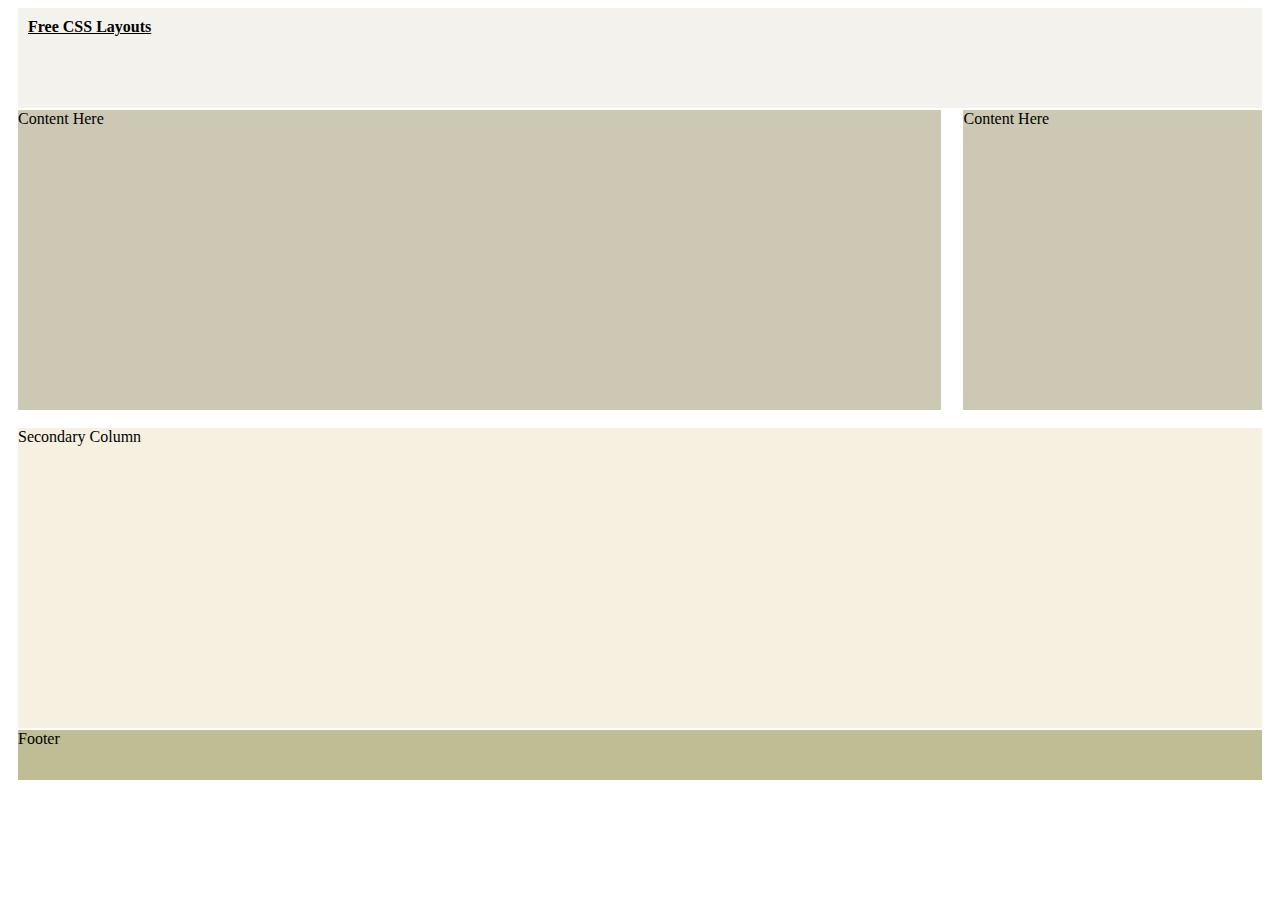
<file: images/layout217/index.html>
<!DOCTYPE HTML PUBLIC "-//W3C//DTD HTML 4.01//EN" "http://www.w3.org/TR/html4/strict.dtd">
<html>
<head>
<title>Full Secondary Column, 3/4 x 1/4 Main Column.</title>
<meta http-equiv="Content-Type" content="text/html; charset=iso-8859-1" >
<link rel="stylesheet" type="text/css" href="styles.css">
</head>
<body>
<div id="doc3" class="yui-t7">
  <div id="hd">
    <div id="header"><h1><a href="http://www.free-css.com/free-css-layouts.php">Free CSS Layouts</a></h1></div>
  </div>
  <div id="bd">
    <div id="yui-main">
      <div class="yui-b">
        <div class="yui-ge">
          <div class="yui-u first">
            <div class="content">Content Here</div>
          </div>
          <div class="yui-u">
            <div class="content">Content Here</div>
          </div>
        </div>
      </div>
    </div>
    <div class="yui-b">
      <div id="secondary">Secondary Column</div>
    </div>
  </div>
  <div id="ft">
    <div id="footer">Footer</div>
  </div>
</div>
</body>
</html>
</file>
<file: images/layout217/styles.css>
/*
Copyright (c) 2007, Yahoo! Inc. All rights reserved.
Code licensed under the BSD License:
http://developer.yahoo.net/yui/license.txt
version: 2.2.2
*/
/* for all templates and grids */
body{text-align:center;}
#ft{clear:both;}
/**/
/* 750 centered, and backward compatibility */ 
#doc,#doc2,#doc3,.yui-t1,.yui-t2,.yui-t3,.yui-t4,.yui-t5,.yui-t6,.yui-t7 {
	margin:auto;text-align:left;
	width:57.69em;*width:56.3em;min-width:750px;}
/* 950 centered */ 
#doc2 {
	width:73.074em;*width:71.313em;min-width:950px;}
/* 100% with 10px viewport side matting */ 
#doc3 {
	margin:auto 10px; /* not for structure, but so content doesn't bleed to edge */
	width:auto;}
	
/* below required for all fluid grids; adjust widths and margins above accordingly */

	/* to preserve source-order independence for Gecko */
	.yui-b{position:relative;}
	.yui-b{_position:static;} /* for IE < 7 */
	#yui-main .yui-b{position:static;} 

#yui-main {width:100%;}
.yui-t1 #yui-main,
.yui-t2 #yui-main,
.yui-t3 #yui-main{float:right;margin-left:-25em;/* IE: preserve layout at narrow widths */}

.yui-t4 #yui-main,
.yui-t5 #yui-main,
.yui-t6 #yui-main{float:left;margin-right:-25em;/* IE: preserve layout at narrow widths */}

.yui-t1 .yui-b {
	float:left;
    width:12.3207em;*width:12.0106em;}
.yui-t1 #yui-main .yui-b{
    margin-left:13.3207em;*margin-left:13.0106em;
}

.yui-t2 .yui-b {
	float:left;
    width:13.8456em;*width:13.512em;}
.yui-t2 #yui-main .yui-b {
    margin-left:14.8456em;*margin-left:14.512em;
}

.yui-t3 .yui-b {
	float:left;
    width:23.0759em;*width:22.52em;}
.yui-t3 #yui-main .yui-b {
    margin-left:24.0759em;*margin-left:23.52em;
}

.yui-t4 .yui-b {
	float:right;
    width:13.8456em;*width:13.512em;}
.yui-t4 #yui-main .yui-b {
    margin-right:14.8456em;*margin-right:14.512em;
}

.yui-t5 .yui-b {
	float:right;
    width:18.4608em;*width:18.016em;}
.yui-t5 #yui-main .yui-b {
    margin-right:19.4608em;*margin-right:19.016em;
}

.yui-t6 .yui-b {
	float:right;
    width:23.0759em;*width:22.52em;}
.yui-t6 #yui-main .yui-b {
    margin-right:24.0759em;*margin-right:23.52em;
}

.yui-t7 #yui-main .yui-b {
	display:block;margin:0 0 1em 0;
}
#yui-main .yui-b {float:none;width:auto;}
/* GRIDS (not TEMPLATES) */
.yui-g .yui-u, 
.yui-g .yui-g, 
.yui-gc .yui-u,
.yui-gc .yui-g .yui-u,
.yui-ge .yui-u, 
.yui-gf .yui-u{float:right;display:inline;}
.yui-g div.first, 
.yui-gc div.first,
.yui-gc div.first div.first,
.yui-gd div.first, 
.yui-ge div.first, 
.yui-gf div.first{float:left;}
.yui-g .yui-u, 
.yui-g .yui-g{width:49.1%;}
.yui-g .yui-g .yui-u,
.yui-gc .yui-g .yui-u {width:48.1%;}
.yui-gb .yui-u, 
.yui-gc .yui-u, 
.yui-gd .yui-u{float:left;margin-left:2%;*margin-left:1.895%;width:32%;}
.yui-gb div.first, 
.yui-gc div.first, 
.yui-gd div.first{margin-left:0;}
.yui-gc div.first, 
.yui-gd .yui-u{width:66%;}
.yui-gd div.first{width:32%;}
.yui-ge .yui-u{width:24%;}
.yui-ge div.first, 
.yui-gf .yui-u{width:74.2%;}
.yui-gf div.first{width:24%;}
.yui-ge div.first{width:74.2%;}
#bd:after,
.yui-g:after, 
.yui-gb:after, 
.yui-gc:after, 
.yui-gd:after, 
.yui-ge:after, 
.yui-gf:after{content:".";display:block;height:0;clear:both;visibility:hidden;}
#bd,
.yui-g, 
.yui-gb, 
.yui-gc, 
.yui-gd, 
.yui-ge, 
.yui-gf{zoom:1;}

/* Basic Element Formatting */

#header{
	height:100px;
	background-color:#F3F2ED;
	margin:0;
	padding:0;
	}
	
#header h1{
	font-size:1em;
	margin:0;
	padding:10px;
	}
	
#header h1 a{
	color:#000000;
	background-color:#F3F2ED;
	}

.content{
	height:300px;
	background:#CCC8B3;
	border-top:#FFFFFF 2px solid;
	margin:0;
	padding:0;
	}

#secondary{
	height:300px;
	background:#F6F0E0;
	border-top:#FFFFFF 2px solid;
	margin:0;
	padding:0;
	}

#secondaryFull{
	height:50px;
	background-color:#CFB59F;
	border-top:#FFFFFF 2px solid;
	margin:0;
	padding:0;
	}

#footer{
	height:50px;
	background:#BFBD93;
	border-top:#FFFFFF 2px solid;
	margin:0;
	padding:0;
	}
</file>
